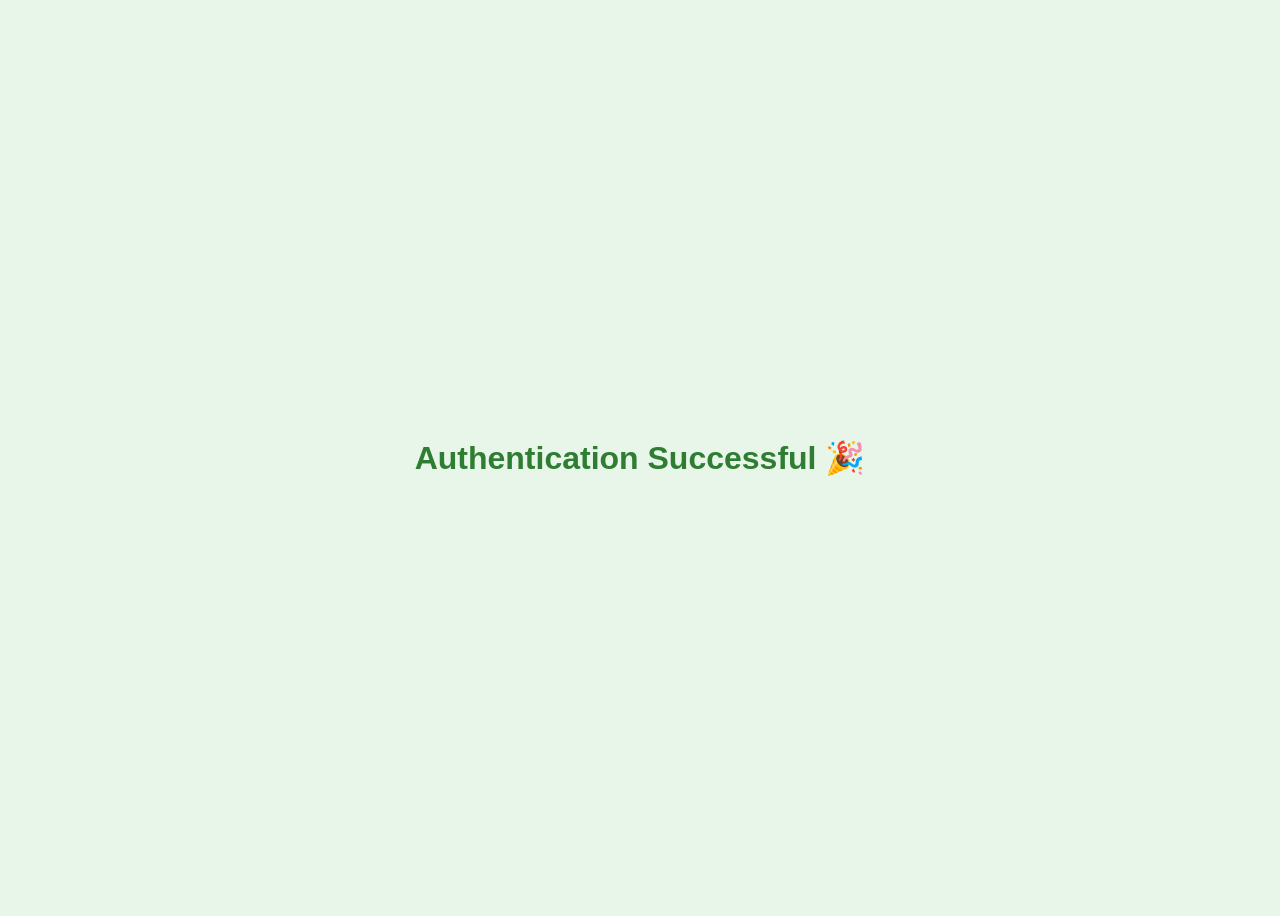
<file: success.html>
<!-- <!DOCTYPE html>

<html>
  <head>
    <title>Success</title>

    <style>
      body {
        display: flex;

        justify-content: center;

        align-items: center;

        height: 100vh;

        font-family: Arial;

        background: #e8f5e9;
      }

      .card {
        padding: 40px;

        background: white;

        border-radius: 20px;

        box-shadow: 0 10px 20px rgba(0, 0, 0, 0.1);

        text-align: center;
      }

      h1 {
        color: #2e7d32;
      }
    </style>
  </head>

  <body>
    <div class="card">
      <h1>Authentication Successful 🎉</h1>
    </div>
  </body>
</html> -->

<!DOCTYPE html>

<html>

<head>

<title>Success</title>

<style>

body{

display:flex;

justify-content:center;

align-items:center;

height:100vh;

font-family:Arial;

background:#e8f5e9;

}

h1{

color:#2e7d32;

}

</style>

</head>

<body>

<h1>

Authentication Successful 🎉

</h1>

</body>

</html>
</file>
